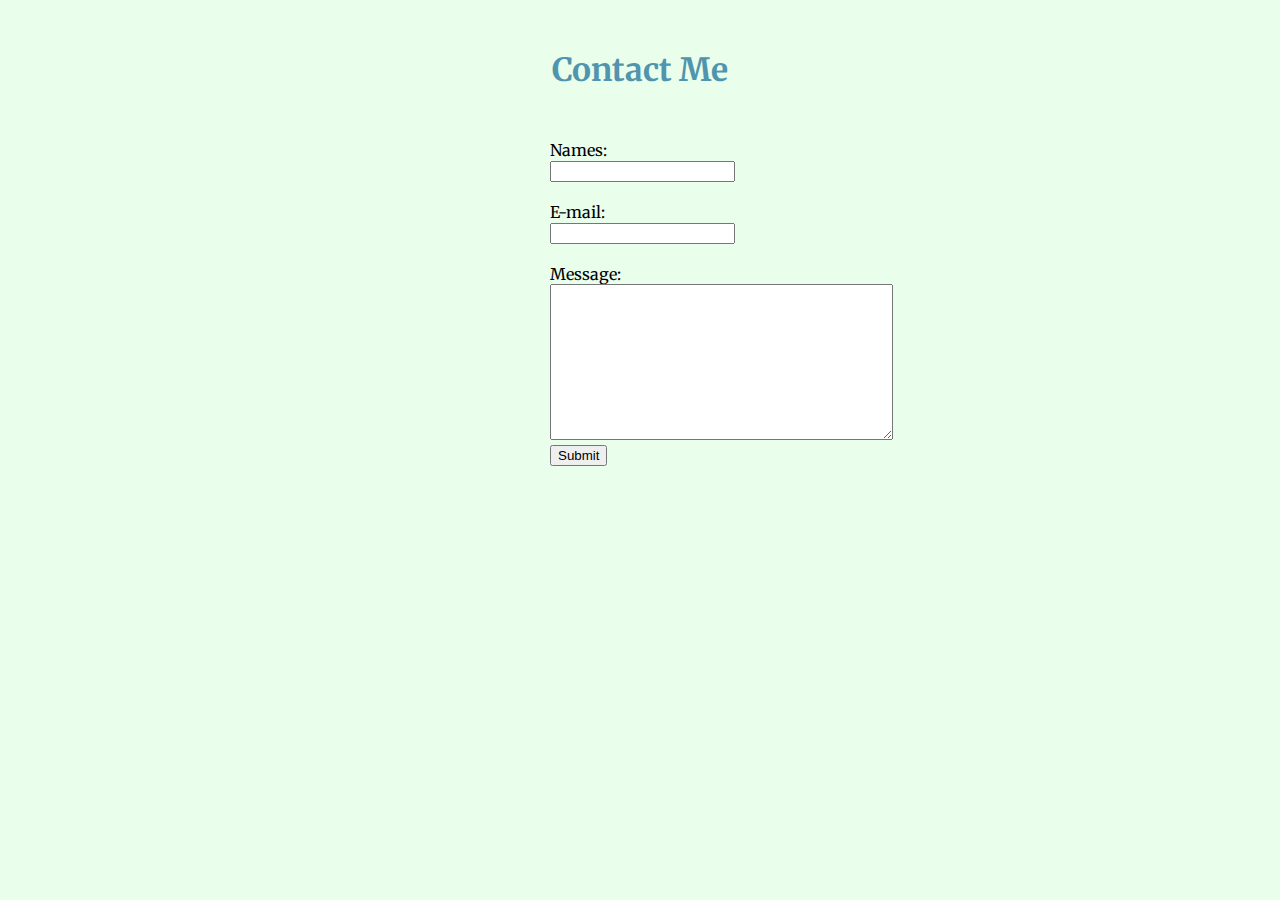
<file: contact-me.html>
<!DOCTYPE html>
<html lang="en">
<head>
  <meta charset="UTF-8">
  <meta http-equiv="X-UA-Compatible" content="IE=edge">
  <meta name="viewport" content="width=device-width, initial-scale=1.0">
  <link rel="stylesheet" href="css/styles.css">
  <link rel="icon" href="img/favicon.ico">
  
  <link rel="preconnect" href="https://fonts.googleapis.com">
  <link rel="preconnect" href="https://fonts.gstatic.com" crossorigin>
  <link href="https://fonts.googleapis.com/css2?family=Gloria+Hallelujah&family=Inspiration&family=Merriweather&family=Montserrat&family=Pacifico&family=Sacramento&display=swap" rel="stylesheet">
  <title>Contact me</title>

  <style>
    h1 {
      margin: 50px auto;
      text-align: center;
      color: #5094ad;
    }

    form {
      margin-left: 550px;
      display: inline-block;
    }

  </style>

</head>
<body>
  <h1>Contact Me</h1>
  <form action="mailto:h.clementoert@gmail.com" method="post" enctype="text/plain">

    <label for="#">Names:</label> <br>
    <input type="text" name="YourName"> <br><br>

    <label for="#:">E-mail:</label> <br>
    <input type="email" name="YourE-mail"><br><br>

    <label for="#">Message:</label><br>
    <textarea name="yourmessage" cols="40" rows="10"></textarea> <br>

    <input type="submit">

  </form>
</body>
</html>
</file>
<file: css/styles.css>
body {
  margin: 0;
  width: 100%;
  font-family: 'Merriweather', serif;
  background-color: #e9ffec;
}


h2, h3 {
  color: #5094ad;
  text-align: center;
  font-family: 'Montserrat',serif;
  font-size: 1.875rem;
  width: 100%;
}

p {
  line-height: 2;
}

hr {
  border: 9px dotted rgba(128, 128, 128, 0.199);
  border-bottom: none;
  width: 15%;
  margin: 40px auto;
}

/**************************************Classes*********************************/

.h2-for-images {
  margin-bottom: 60px;
}
 .image-1 {
  width: 100%;
  height: 100%;
  position: relative;
 }

 .all_image {
  width: 100%;
  height: 100%;
 }

 .main-middle-container {
  width: 80%;
  margin: 80px auto ;
 }

.middle-container {
  margin: 40px auto 80px;
}

 .top-text {
  position: absolute;
  bottom: 40%;
  left: 34%;
  color: #ffffff;
  text-align: center;
  font-family: 'Pacifico', serif;
  font-size: 1.5625rem;
 }

 .top-text p {
  font-weight: normal;
 }
 
 .text-middle-container-1 {
  font-weight: normal;
  margin: 0 auto;
  width: 70%;
 }

 .text-middle-container-2 {
  width: 80%;
  margin: 0 auto;
 }

 .main-middle-container {
  margin: 0 auto;
  width: 75%;
 }
 .reason-1 {
  margin-top: 40px; 
}

 table, th, td {
  margin: 80px auto;
  border: black 1px solid;

}

.img-gif-1 {
  float: left; 
  margin-right: 50px;
  margin-top: 60px;
}

.text-1 {
  padding-left: 360px ;
  margin-bottom: 100px;
}
.img-gif-2 {
  float: right;
  margin-left: 50px;
}

.text-2 {
  padding: 0 100px 0 100px;
  margin-bottom: 100px;
}

.img-gif-3 {
  float: left;
  margin-right: 0px;
}

.text-3 {
  padding-left: 300px;
}

.source-code {
  font-size: 0.6875rem;
  padding-left: 600px;
}

.last-sentence {
  width: 50%;
  margin: 10px auto 60px;
  text-align: center;
}

/******************************button class*************************/

.btn {
  background: #d934c6;
  background-image: -webkit-linear-gradient(top, #d934c6, #3d198a);
  background-image: -moz-linear-gradient(top, #d934c6, #3d198a);
  background-image: -ms-linear-gradient(top, #d934c6, #3d198a);
  background-image: -o-linear-gradient(top, #d934c6, #3d198a);
  background-image: linear-gradient(to bottom, #d934c6, #3d198a);
  -webkit-border-radius: 8;
  -moz-border-radius: 8;
  border-radius: 8px;
  font-family: 'Merriweather', serif;
  color: #ffffff;
  font-size: 20px;
  padding: 10px 20px 10px 20px;
  text-decoration: none;
  margin-left: 600px;
  margin-top: 100px;
}

.btn:hover {
  background: #483cfa;
  background-image: -webkit-linear-gradient(top, #483cfa, #8c17b3);
  background-image: -moz-linear-gradient(top, #483cfa, #8c17b3);
  background-image: -ms-linear-gradient(top, #483cfa, #8c17b3);
  background-image: -o-linear-gradient(top, #483cfa, #8c17b3);
  background-image: linear-gradient(to bottom, #483cfa, #8c17b3);
  text-decoration: none;
}

/******Bottom container classes*********/

.bottom-container {
  background-color: #5094ad;
  padding-bottom: 10px;
  text-align: center;
  padding-top: 60px;

}

.bottom-container a {
  padding-left: 20px;
  text-decoration: none;
  color: #004158;
}

.bottom-container a:hover {
  text-decoration: underline;
  color: #e8f9ff;
}

.bottom-container p {
  color: white;
  font-size: 0.75rem;
  padding-top: 40px;
}
</file>
